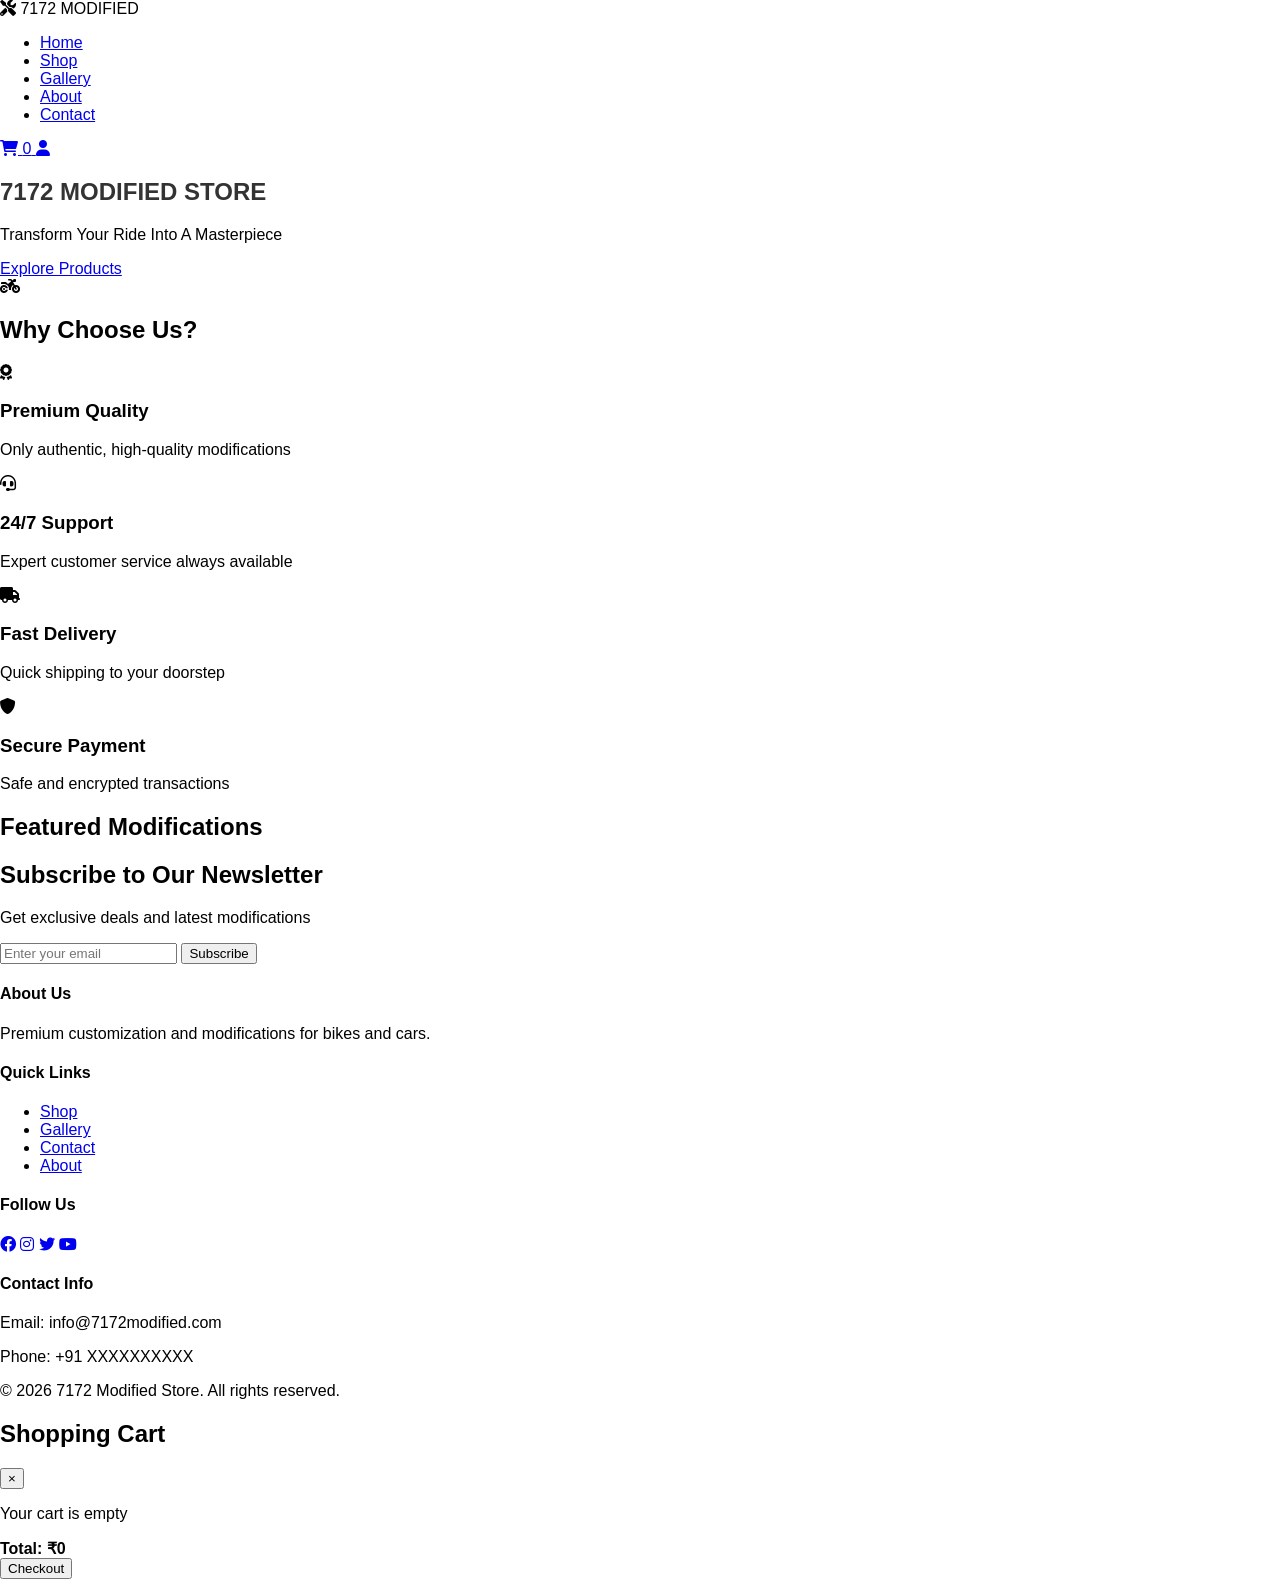
<file: index.html>
<!DOCTYPE html>
<html lang="en">
<head>
    <meta charset="UTF-8">
    <meta name="viewport" content="width=device-width, initial-scale=1.0">
    <title>7172 Modified Store - Premium Bike & Car Modifications</title>
    <link rel="stylesheet" href="style.css">
    <link rel="stylesheet" href="https://cdnjs.cloudflare.com/ajax/libs/font-awesome/6.0.0/css/all.min.css">
</head>
<body>
    <!-- Navigation Bar -->
    <nav class="navbar">
        <div class="container">
            <div class="nav-wrapper">
                <div class="logo">
                    <i class="fas fa-tools"></i>
                    <span>7172 MODIFIED</span>
                </div>
                <ul class="nav-links">
                    <li><a href="index.html" class="active">Home</a></li>
                    <li><a href="shop.html">Shop</a></li>
                    <li><a href="gallery.html">Gallery</a></li>
                    <li><a href="about.html">About</a></li>
                    <li><a href="contact.html">Contact</a></li>
                </ul>
                <div class="nav-icons">
                    <a href="#" class="icon-btn" id="cart-icon">
                        <i class="fas fa-shopping-cart"></i>
                        <span class="cart-count">0</span>
                    </a>
                    <a href="admin.html" class="icon-btn">
                        <i class="fas fa-user"></i>
                    </a>
                </div>
                <div class="hamburger">
                    <span></span>
                    <span></span>
                    <span></span>
                </div>
            </div>
        </div>
    </nav>

    <!-- Hero Section -->
    <section class="hero">
        <div class="hero-content">
            <h1>7172 MODIFIED STORE</h1>
            <p>Transform Your Ride Into A Masterpiece</p>
            <a href="shop.html" class="btn-primary">Explore Products</a>
        </div>
        <div class="hero-background">
            <i class="fas fa-motorcycle"></i>
        </div>
    </section>

    <!-- Features Section -->
    <section class="features">
        <div class="container">
            <h2>Why Choose Us?</h2>
            <div class="features-grid">
                <div class="feature-card">
                    <i class="fas fa-award"></i>
                    <h3>Premium Quality</h3>
                    <p>Only authentic, high-quality modifications</p>
                </div>
                <div class="feature-card">
                    <i class="fas fa-headset"></i>
                    <h3>24/7 Support</h3>
                    <p>Expert customer service always available</p>
                </div>
                <div class="feature-card">
                    <i class="fas fa-truck"></i>
                    <h3>Fast Delivery</h3>
                    <p>Quick shipping to your doorstep</p>
                </div>
                <div class="feature-card">
                    <i class="fas fa-shield-alt"></i>
                    <h3>Secure Payment</h3>
                    <p>Safe and encrypted transactions</p>
                </div>
            </div>
        </div>
    </section>

    <!-- Featured Products -->
    <section class="featured-products">
        <div class="container">
            <h2>Featured Modifications</h2>
            <div class="products-grid" id="featured-products">
                <!-- Products loaded by JavaScript -->
            </div>
        </div>
    </section>

    <!-- Newsletter Section -->
    <section class="newsletter">
        <div class="container">
            <h2>Subscribe to Our Newsletter</h2>
            <p>Get exclusive deals and latest modifications</p>
            <form class="newsletter-form">
                <input type="email" placeholder="Enter your email" required>
                <button type="submit" class="btn-primary">Subscribe</button>
            </form>
        </div>
    </section>

    <!-- Footer -->
    <footer class="footer">
        <div class="container">
            <div class="footer-grid">
                <div class="footer-section">
                    <h4>About Us</h4>
                    <p>Premium customization and modifications for bikes and cars.</p>
                </div>
                <div class="footer-section">
                    <h4>Quick Links</h4>
                    <ul>
                        <li><a href="shop.html">Shop</a></li>
                        <li><a href="gallery.html">Gallery</a></li>
                        <li><a href="contact.html">Contact</a></li>
                        <li><a href="about.html">About</a></li>
                    </ul>
                </div>
                <div class="footer-section">
                    <h4>Follow Us</h4>
                    <div class="social-links">
                        <a href="#"><i class="fab fa-facebook"></i></a>
                        <a href="#"><i class="fab fa-instagram"></i></a>
                        <a href="#"><i class="fab fa-twitter"></i></a>
                        <a href="#"><i class="fab fa-youtube"></i></a>
                    </div>
                </div>
                <div class="footer-section">
                    <h4>Contact Info</h4>
                    <p>Email: info@7172modified.com</p>
                    <p>Phone: +91 XXXXXXXXXX</p>
                </div>
            </div>
            <div class="footer-bottom">
                <p>&copy; 2026 7172 Modified Store. All rights reserved.</p>
            </div>
        </div>
    </footer>

    <!-- Cart Modal -->
    <div class="cart-modal" id="cart-modal">
        <div class="cart-content">
            <div class="cart-header">
                <h2>Shopping Cart</h2>
                <button class="close-btn">&times;</button>
            </div>
            <div class="cart-items" id="cart-items">
                <p class="empty-message">Your cart is empty</p>
            </div>
            <div class="cart-footer">
                <div class="cart-total">
                    <strong>Total: ₹<span id="cart-total">0</span></strong>
                </div>
                <button class="btn-primary">Checkout</button>
            </div>
        </div>
    </div>

    <script src="script.js"></script>
</body>
</html>
</file>
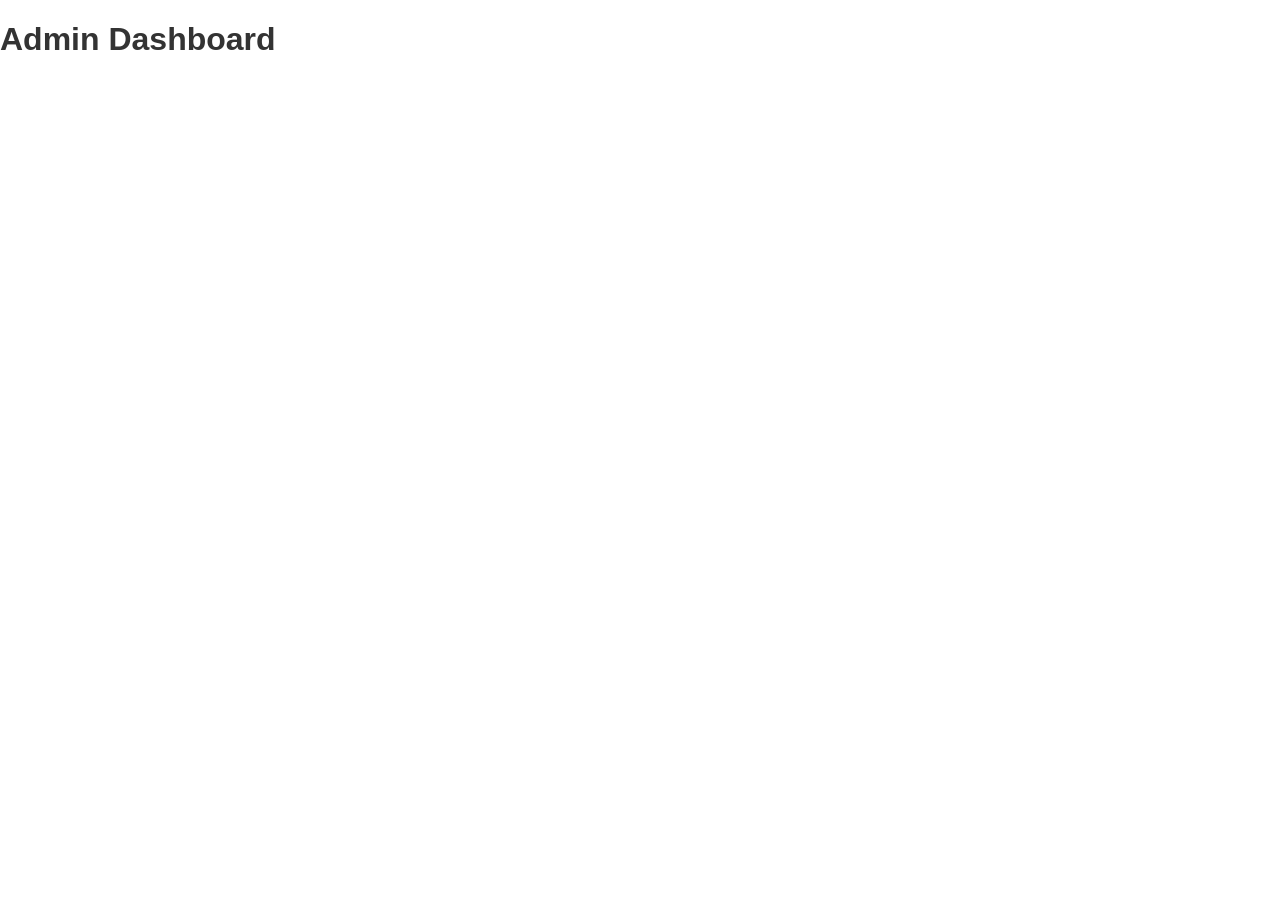
<file: admin-dashboard.html>
<!-- Admin dashboard -->
<!DOCTYPE html>
<html lang="en">
<head>
    <meta charset="UTF-8">
    <meta name="viewport" content="width=device-width, initial-scale=1.0">
    <title>Admin Dashboard</title>
    <link rel="stylesheet" href="style.css">
</head>
<body>
    <h1>Admin Dashboard</h1>
    <!-- Admin dashboard content goes here -->
</body>
</html>
</file>
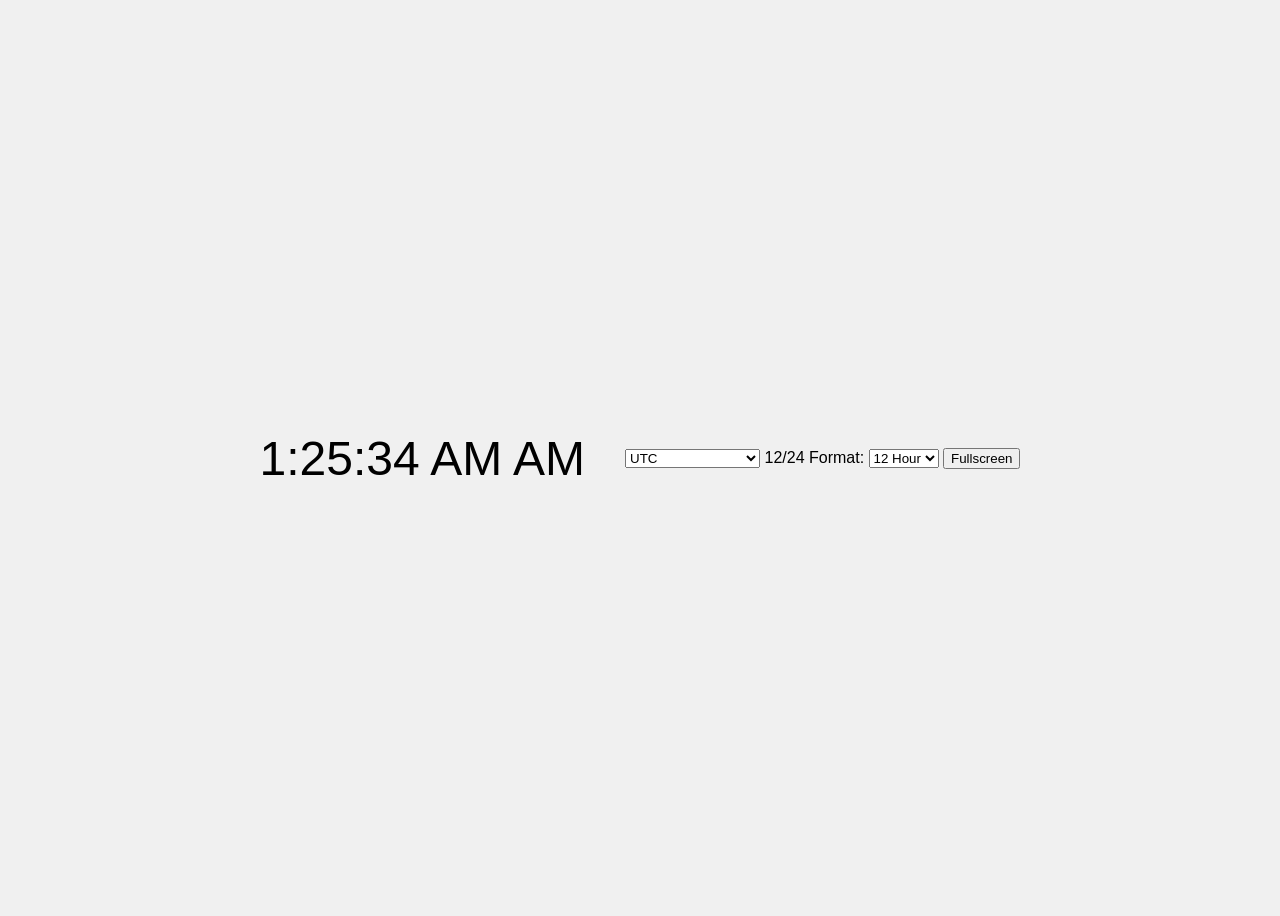
<file: clock.html>
<!DOCTYPE html>
<html lang="en">
<head>
    <meta charset="UTF-8">
    <meta name="viewport" content="width=device-width, initial-scale=1.0">
    <title>Digital Clock</title>
    <style>
        body { display: flex; justify-content: center; align-items: center; height: 100vh; background-color: #f0f0f0; font-family: Arial, sans-serif; }
        #clock { font-size: 48px; margin: 20px; }
        #controls { margin: 20px; }
    </style>
</head>
<body>
    <div id="clock">00:00:00</div>
    <div id="controls">
        <select id="timezone"></select>
        <label for="format">12/24 Format:</label>
        <select id="format">
            <option value="12">12 Hour</option>
            <option value="24">24 Hour</option>
        </select>
        <button id="fullscreen">Fullscreen</button>
    </div>
    <script>
        const clockElement = document.getElementById('clock');
        const timezoneSelect = document.getElementById('timezone');
        const formatSelect = document.getElementById('format');
        const fullscreenButton = document.getElementById('fullscreen');

        const timezones = ["UTC", "America/New_York", "Europe/London", "Asia/Kolkata", "Australia/Sydney"]; // Add more timezones as needed

        timezones.forEach(tz => {
            const option = document.createElement('option');
            option.value = tz;
            option.textContent = tz;
            timezoneSelect.appendChild(option);
        });

        function updateClock() {
            const selectedTimezone = timezoneSelect.value;
            const date = new Date().toLocaleString('en-US', { timeZone: selectedTimezone });
            let [datePart, timePart] = date.split(', ');
            let [hours, minutes, seconds] = timePart.split(':');

            if (formatSelect.value === '12') {
                hours = hours % 12 || 12; // Convert to 12-hour format
                const ampm = hours < 12 ? 'AM' : 'PM';
                clockElement.textContent = `${hours}:${minutes}:${seconds} ${ampm}`;
            } else {
                clockElement.textContent = `${hours}:${minutes}:${seconds}`;
            }
        }

        timezoneSelect.addEventListener('change', updateClock);
        formatSelect.addEventListener('change', updateClock);

        fullscreenButton.addEventListener('click', () => {
            if (!document.fullscreenElement) {
                document.documentElement.requestFullscreen();
            } else {
                if (document.exitFullscreen) {
                    document.exitFullscreen();
                }
            }
        });

        setInterval(updateClock, 1000);
        updateClock();
    </script>
</body>
</html>
</file>
<file: style.css>
/* Main stylesheet */
body {
    font-family: Arial, sans-serif;
    margin: 0;
    padding: 0;
}

h1 {
    color: #333;
}
</file>
